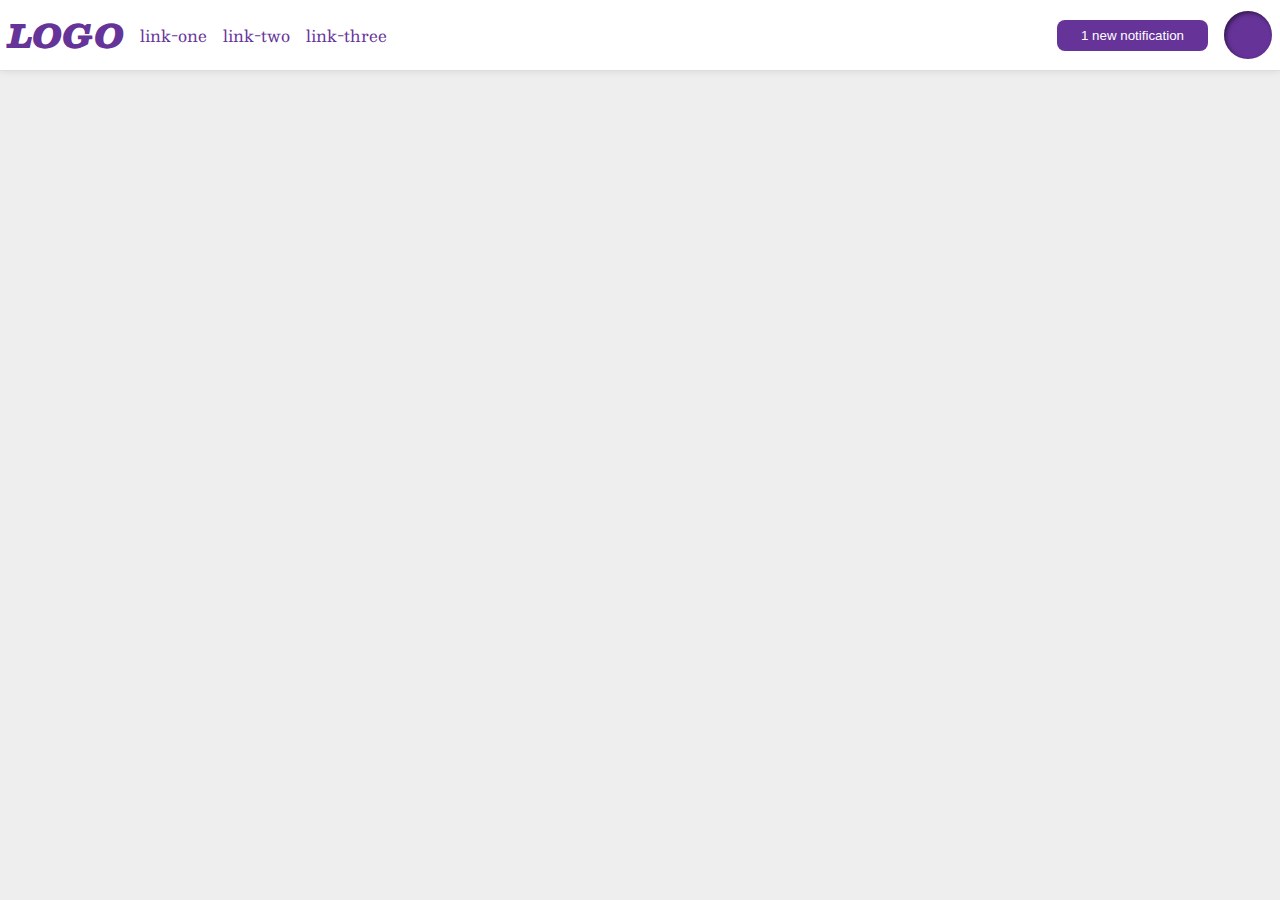
<file: foundations/flex/03-flex-header-2/index.html>
<!DOCTYPE html>
<html lang="en">
  <head>
    <meta charset="UTF-8">
    <meta http-equiv="X-UA-Compatible" content="IE=edge">
    <meta name="viewport" content="width=device-width, initial-scale=1.0">
    <title>Flex Header 2</title>
    <link rel="stylesheet" href="style.css">
  </head>
  <body>
    <div class="header">
      <div class="left-links">
        <div class="logo">
          LOGO
        </div>
      
        <ul class="links">
          <li><a href="https://google.com">link-one</a></li>
          <li><a href="https://google.com">link-two</a></li>
          <li><a href="https://google.com">link-three</a></li>
        </ul>
      </div>
      <div class="right-links">
        <button class="notifications">
          1 new notification
        </button>
        <div class="profile-image"></div>
      </div class="right-links">
    </div>
  </body>
</html>
</file>
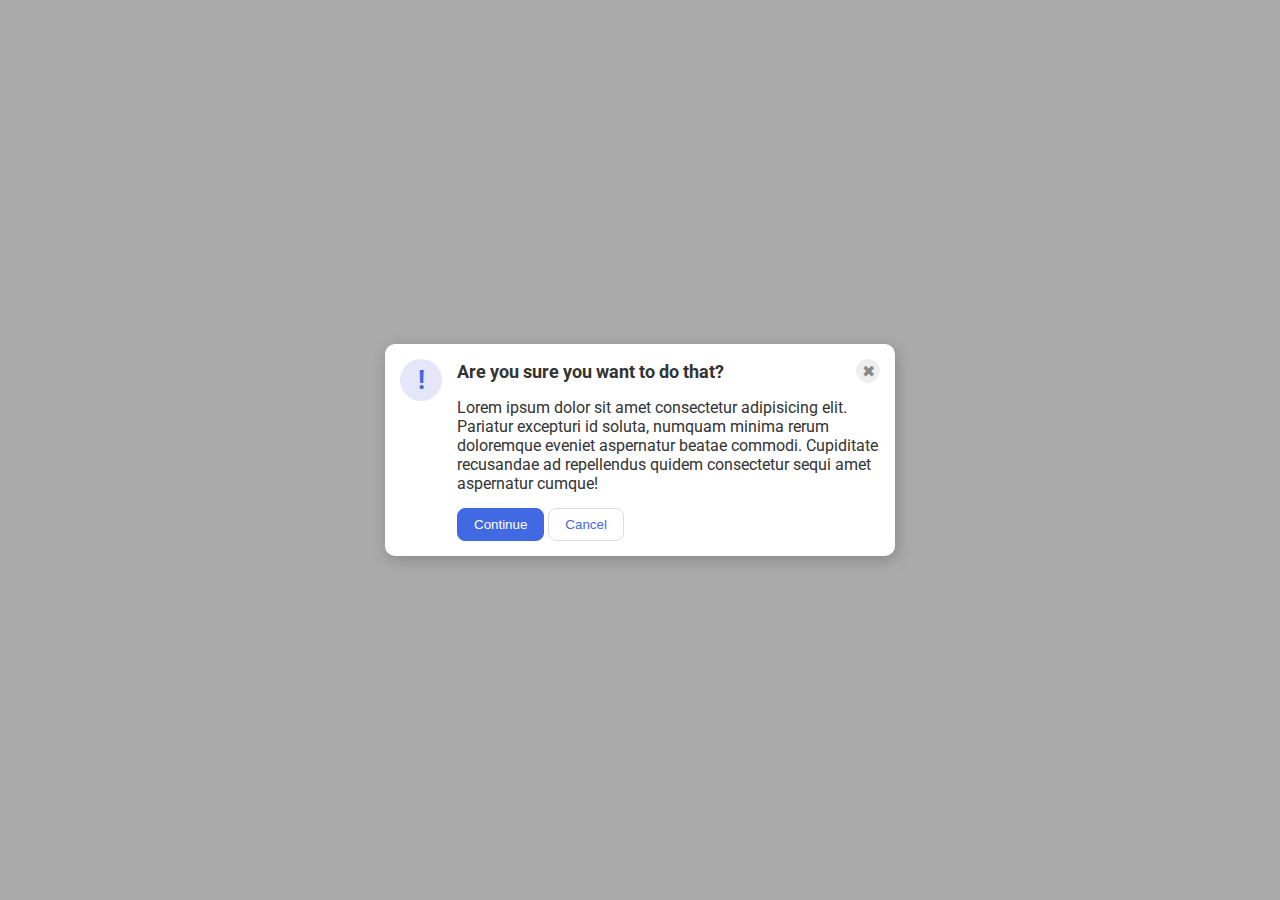
<file: foundations/flex/05-flex-modal/index.html>
<!DOCTYPE html>
<html lang="en">
  <head>
    <meta charset="UTF-8">
    <meta http-equiv="X-UA-Compatible" content="IE=edge">
    <meta name="viewport" content="width=device-width, initial-scale=1.0">
    <link rel="stylesheet" href="style.css">
    <title>Modal</title>
  </head>
  <body>
    <div class="modal">
      <div class="icon">!</div>
      <div class="container">
        <div class="header">Are you sure you want to do that?
          <button class="close-button">✖</button>
        </div>
        <div class="text">Lorem ipsum dolor sit amet consectetur adipisicing elit. Pariatur excepturi id soluta, numquam minima rerum doloremque eveniet aspernatur beatae commodi. Cupiditate recusandae ad repellendus quidem consectetur sequi amet aspernatur cumque!</div>
        <button class="continue">Continue</button>
        <button class="cancel">Cancel</button>
      </div>
    </div>
  </body>
</html>
</file>
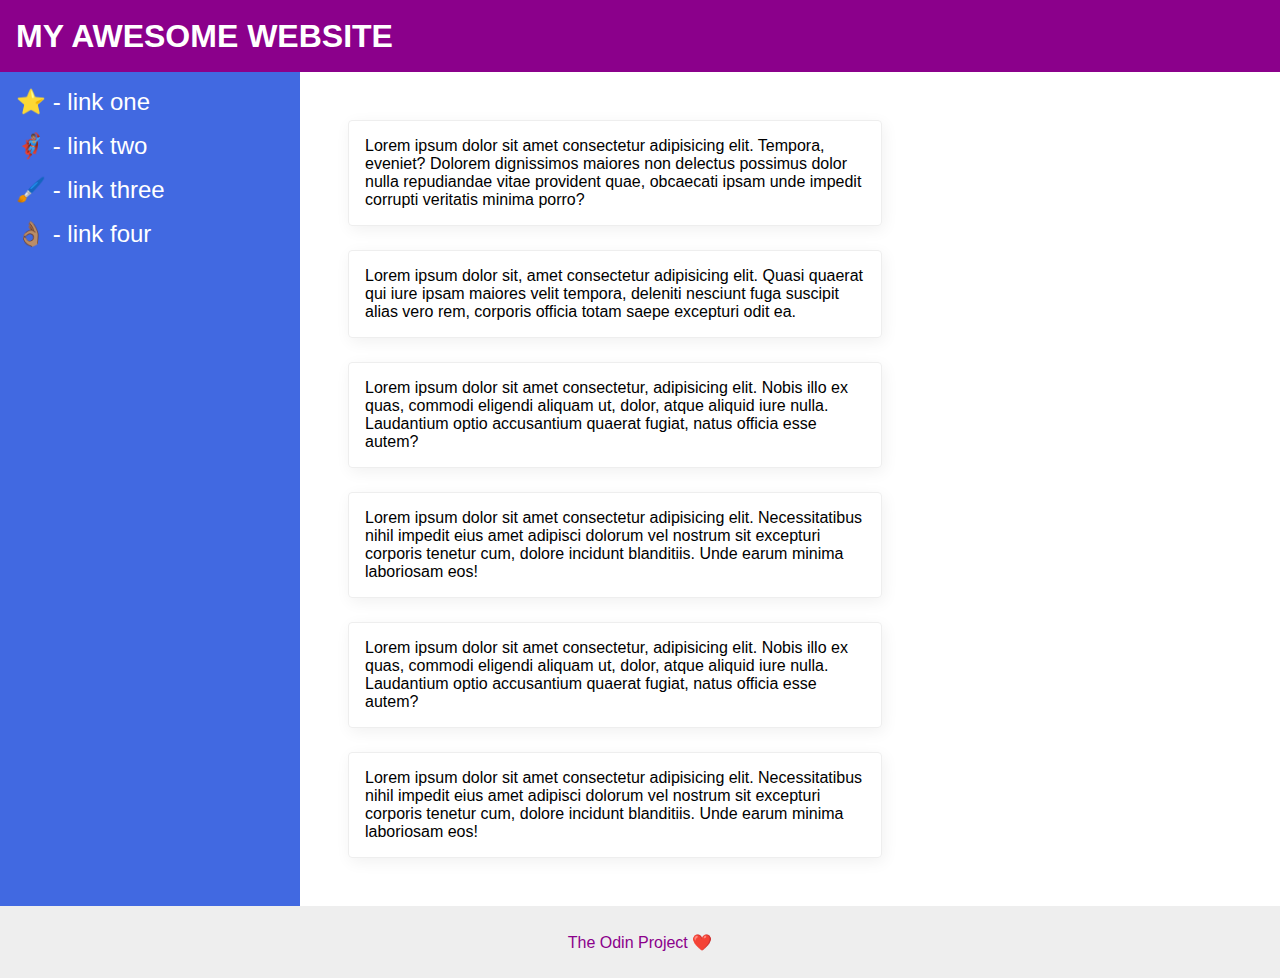
<file: foundations/flex/07-flex-layout-2/index.html>
<!DOCTYPE html>
<html lang="en">
  <head>
    <meta charset="UTF-8">
    <meta http-equiv="X-UA-Compatible" content="IE=edge">
    <meta name="viewport" content="width=device-width, initial-scale=1.0">
    <title>The Holy Grail</title>
    <link rel="stylesheet" href="style.css">
  </head>
  <body>
    <div class="header">
      MY AWESOME WEBSITE
    </div>
    
    <div class="body-container">
      <div class="sidebar">
        <ul>
          <li><a href="#">⭐ - link one</a></li>
          <li><a href="#">🦸🏽‍♂️ - link two</a></li>
          <li><a href="#">🖌️ - link three</a></li>
          <li><a href="#">👌🏽 - link four</a></li>
        </ul>
      </div>
  

      <div class="item-container">
        <div class="card">Lorem ipsum dolor sit amet consectetur adipisicing elit. Tempora, eveniet? Dolorem dignissimos maiores non delectus possimus dolor nulla repudiandae vitae provident quae, obcaecati ipsam unde impedit corrupti veritatis minima porro?</div>
        <div class="card">Lorem ipsum dolor sit, amet consectetur adipisicing elit. Quasi quaerat qui iure ipsam maiores velit tempora, deleniti nesciunt fuga suscipit alias vero rem, corporis officia totam saepe excepturi odit ea.</div>
        <div class="card">Lorem ipsum dolor sit amet consectetur, adipisicing elit. Nobis illo ex quas, commodi eligendi aliquam ut, dolor, atque aliquid iure nulla. Laudantium optio accusantium quaerat fugiat, natus officia esse autem?</div>
        <div class="card">Lorem ipsum dolor sit amet consectetur adipisicing elit. Necessitatibus nihil impedit eius amet adipisci dolorum vel nostrum sit excepturi corporis tenetur cum, dolore incidunt blanditiis. Unde earum minima laboriosam eos!</div>
        <div class="card">Lorem ipsum dolor sit amet consectetur, adipisicing elit. Nobis illo ex quas, commodi eligendi aliquam ut, dolor, atque aliquid iure nulla. Laudantium optio accusantium quaerat fugiat, natus officia esse autem?</div>
        <div class="card">Lorem ipsum dolor sit amet consectetur adipisicing elit. Necessitatibus nihil impedit eius amet adipisci dolorum vel nostrum sit excepturi corporis tenetur cum, dolore incidunt blanditiis. Unde earum minima laboriosam eos!</div>
      </div>
    </div>
    
    <div class="footer">
      The Odin Project ❤️
    </div>
  </body>
</html>
</file>
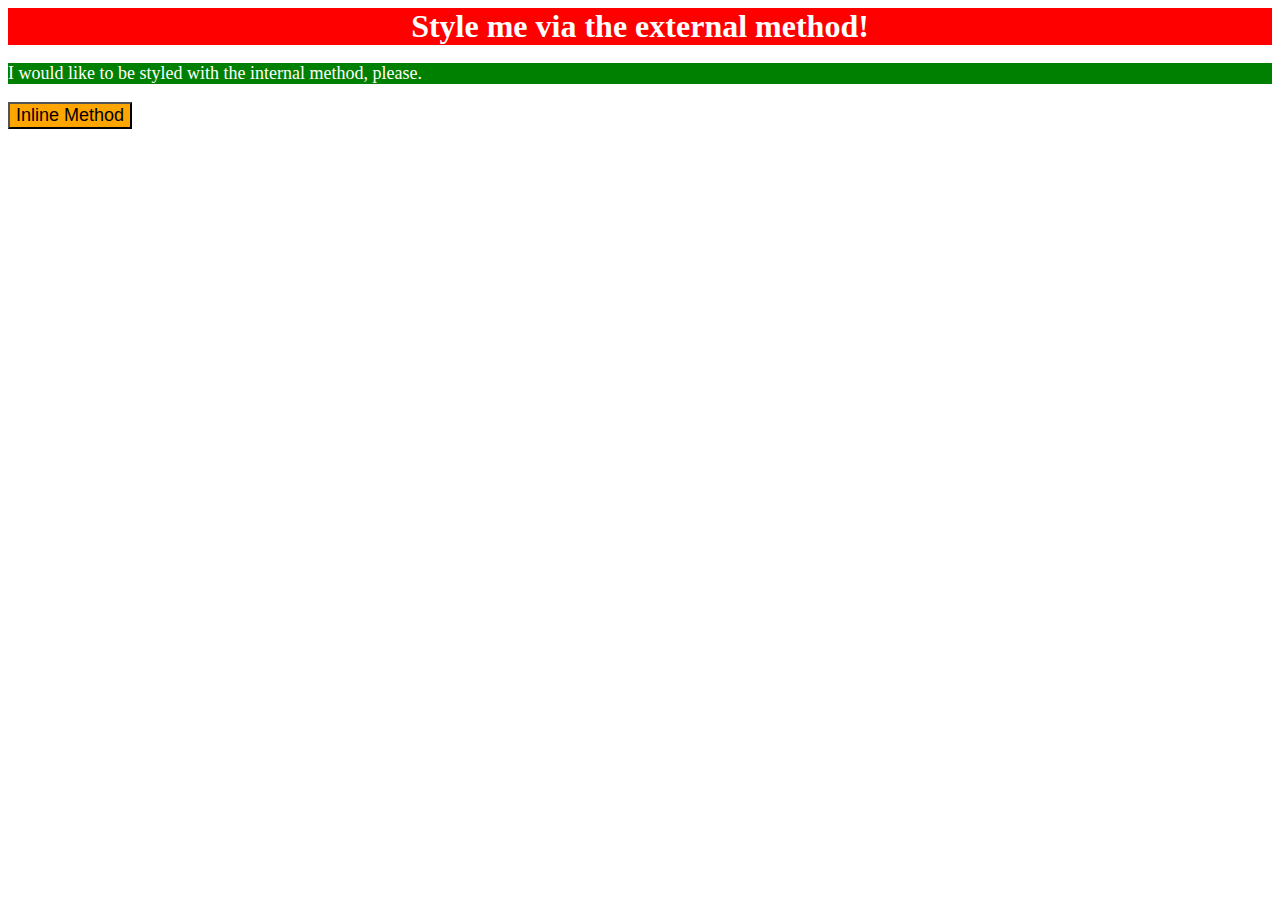
<file: foundations/intro-to-css/01-css-methods/index.html>
<!DOCTYPE html>
<html lang="en">
  <head>
    <meta charset="UTF-8">
    <meta http-equiv="X-UA-Compatible" content="IE=edge">
    <meta name="viewport" content="width=device-width, initial-scale=1.0">
    <title>Methods for Adding CSS</title>
    <link rel="stylesheet" href="./style.css">

    <style>
      p{
        background-color: green;
        color: white;
        font-size: 18px;
      }
    </style>
  </head>
  <body>
    <div>Style me via the external method!</div>
    <p>I would like to be styled with the internal method, please.</p>
    <button style="background-color: orange; font-size: 18px;">Inline Method</button>
  </body>
</html>
</file>
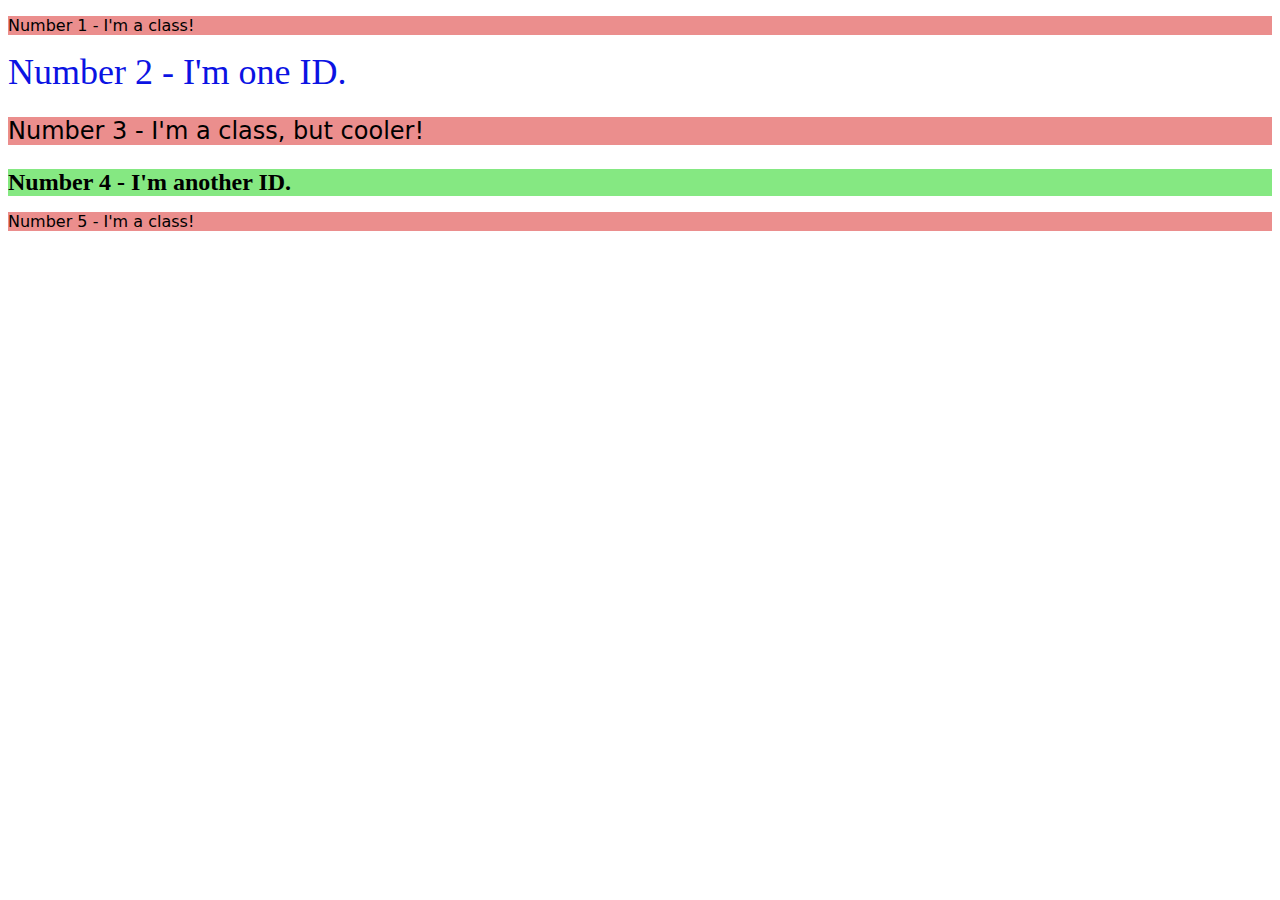
<file: foundations/intro-to-css/02-class-id-selectors/index.html>
<!DOCTYPE html>
<html lang="en">
  <head>
    <meta charset="UTF-8">
    <meta http-equiv="X-UA-Compatible" content="IE=edge">
    <meta name="viewport" content="width=device-width, initial-scale=1.0">
    <title>Class and ID Selectors</title>
    <link rel="stylesheet" href="style.css">
  </head>
  <body>
    <p class="odd">Number 1 - I'm a class!</p>
    <div id="second-element">Number 2 - I'm one ID.</div>
    <p class="odd unique">Number 3 - I'm a class, but cooler!</p>
    <div id="fourth-element">Number 4 - I'm another ID.</div>
    <p class="odd">Number 5 - I'm a class!</p>
  </body>
</html>
</file>
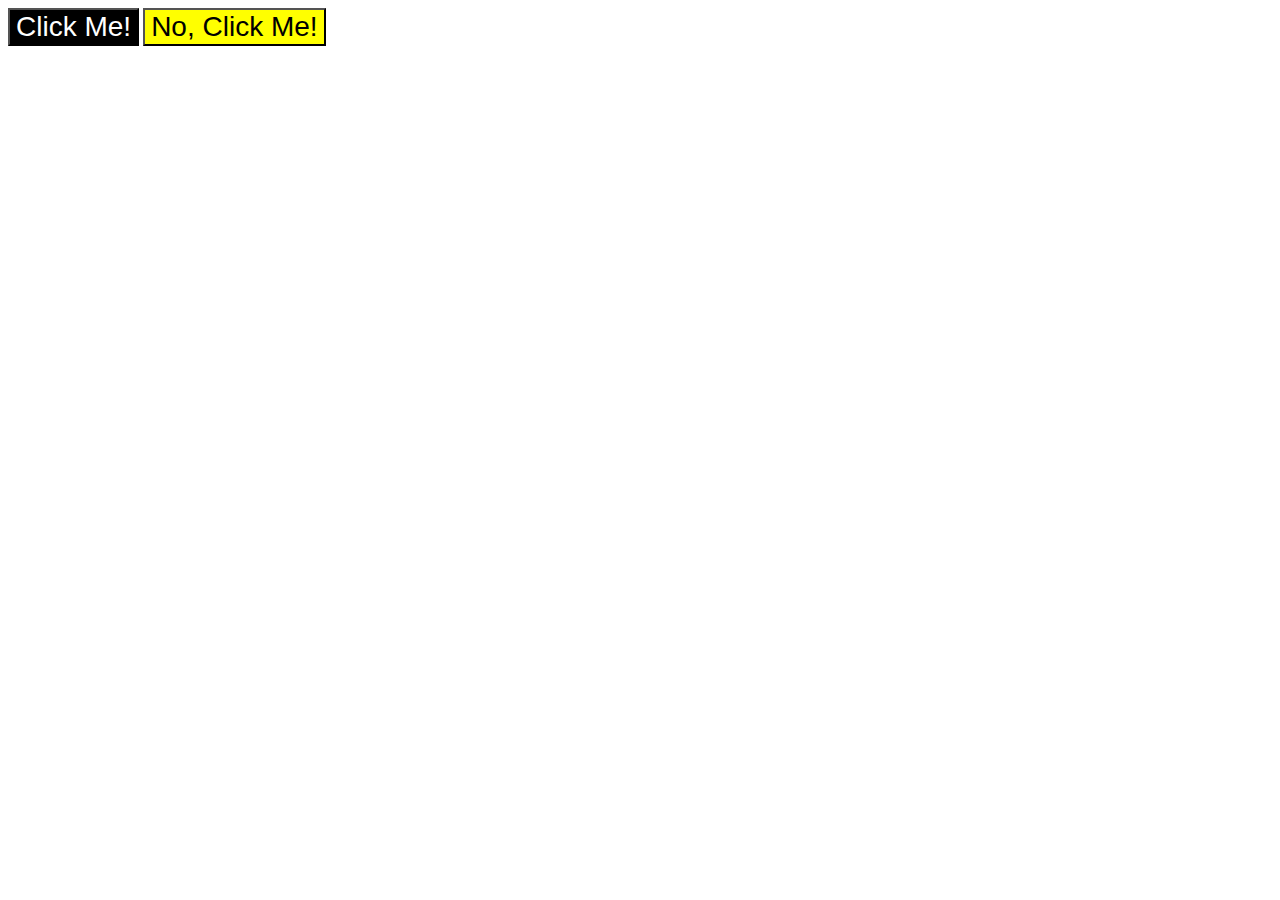
<file: foundations/intro-to-css/03-grouping-selectors/index.html>
<!DOCTYPE html>
<html lang="en">
  <head>
    <meta charset="UTF-8">
    <meta http-equiv="X-UA-Compatible" content="IE=edge">
    <meta name="viewport" content="width=device-width, initial-scale=1.0">
    <title>Grouping Selectors</title>
    <link rel="stylesheet" href="style.css">
  </head>
  <body>
    <button class="button-1">Click Me!</button>
    <button class="button-2">No, Click Me!</button>
  </body>
</html>
</file>
<file: foundations/flex/03-flex-header-2/style.css>
/* this is some magical font-importing.  
you'll learn about it later. */
@import url('https://fonts.googleapis.com/css2?family=Besley:ital,wght@0,400;1,900&display=swap');

body {
  margin: 0;
  background: #eee;
  font-family: Besley, serif;
}

.header {
  background: white;
  border-bottom: 1px solid #ddd;
  box-shadow: 0 0 8px rgba(0,0,0,.1);
  display: flex;
  align-items: center;
  justify-content:space-between;
  gap: 8px;
  padding: 8px;
}

.profile-image {
  background: rebeccapurple;
  box-shadow: inset 2px 2px 4px rgba(0,0,0,.5);
  border-radius: 50%;
  width: 48px;
  height: 48px;
}

.logo {
  color: rebeccapurple;
  font-size: 32px;
  font-weight: 900;
  font-style: italic;
}

button {
  border: none;
  border-radius: 8px;
  background: rebeccapurple;
  color: white;
  padding: 8px 24px;
}

a {
  /* this removes the line under our links */
  text-decoration: none;
  color: rebeccapurple;
}

ul {
  list-style-type: none;
  padding: 0;
  margin: 0;
}

.left-links{
  /* border: 1px solid black; */
  display: flex;
  align-items: center;
  gap: 16px;
}

.links{
  display: flex;
  justify-content: space-between;
  gap: 16px;
}

.right-links{
  display: flex;
  align-items: center;
  /* justify-content: end; */
  /* border: 1px solid black; */
  gap: 16px;
}
</file>
<file: foundations/flex/05-flex-modal/style.css>
@import url('https://fonts.googleapis.com/css2?family=Roboto:wght@400;700&display=swap');

html, body {
  height: 100%;
}

body {
  font-family: Roboto, sans-serif;
  margin: 0;
  background: #aaa;
  color: #333;
  /* I'll give you this one for free lol */
  display: flex;
  align-items: center;
  justify-content: center;
}

.modal {
  /* border: 1px solid black; */
  background: white;
  width: 480px;
  border-radius: 10px;
  box-shadow: 2px 4px 16px rgba(0,0,0,.2);

  display: flex;
  padding: 15px;
  gap: 15px;
}

.icon {
  color: royalblue;
  font-size: 26px;
  font-weight: 700;
  background: lavender;
  width: 42px;
  height: 42px;
  border-radius: 50%;
  display: flex;
  align-items: center;
  justify-content: center;

  flex-shrink: 0;
  /* margin: 15px; */
}

.close-button {
  background: #eee;
  border-radius: 50%;
  color: #888;
  font-weight: 400;
  font-size: 16px;
  height: 24px;
  width: 24px;
  display: flex;
  align-items: center;
  justify-content: center;
  border: 1px solid #eee;
  padding: 0;
}

button {
  cursor: pointer;
  padding: 8px 16px;
  border-radius: 8px;
}

button.continue {
  background: royalblue;
  border: 1px solid royalblue;
  color: white;
}

button.cancel {
  background: white;
  border: 1px solid #ddd;
  color: royalblue;
}

.header{
  font-weight: bold;
  font-size: large;
  display: flex;
  justify-content: space-between;
  align-items: center;
  margin-bottom: 15px;
}

.text{
  margin-bottom: 15px;
}

/* .container{
  border: 1px solid black;
  display: flex;
  justify-content: space-between;
  align-items: center;
} */
</file>
<file: foundations/flex/07-flex-layout-2/style.css>
body {
  font-family: -apple-system, BlinkMacSystemFont, 'Segoe UI', Roboto, Oxygen, Ubuntu, Cantarell, 'Open Sans', 'Helvetica Neue', sans-serif;
  margin: 0;
  min-height: 100vh;

  display: flex;
  flex-direction: column;
}

.header {
  height: 72px;
  background: darkmagenta;
  color: white;
}

.footer {
  height: 72px;
  background: #eee;
  color: darkmagenta;
}

.sidebar {
  width: 300px;
  background: royalblue;
  box-sizing: border-box;
}

.card {
  border: 1px solid #eee;
  box-shadow: 2px 4px 16px rgba(0,0,0,.06);
  border-radius: 4px;
}

.header{
  font-size: 32px;
  font-weight: 900;
  display: flex;
  align-items: center;
  padding-left: 16px;
}

.body-container{
  display: flex;
  flex: 1;
}

.sidebar{
  /* display: flex; */
  width: 300px;
  flex-shrink: 0;
  padding: 16px;
}

.card{
  width: 500px;
  /* height: 400px; */
  padding: 16px;
}

.item-container{
  display: flex;
  /* justify-content: center; */
  flex-wrap: wrap;
  /* align-items: center; */
  padding: 48px;
  gap: 24px;
}

.footer{
  display: flex;
  justify-content: center;
  align-items: center;
  /* position: fixed;
  bottom: 0;
  left: 0;
  right: 0; */
}

ul{
  padding: 0;
  margin: 0;
  list-style: none;
  display: flex;
  flex-direction: column;
  gap: 16px;
}

a{
  text-decoration: none;
  color: #ffff;
  font-size: 24px;
}
</file>
<file: foundations/intro-to-css/01-css-methods/style.css>
div{
    background-color: red;
    color: white;
    font-size: 32px;
    text-align: center;
    font-weight: bold;
}
</file>
<file: foundations/intro-to-css/02-class-id-selectors/style.css>
.odd{
    background-color: #eb8e8d;
    font-family: Verdana, "DejaVu Sans", sans-serif;
}

#second-element{
    color: #0b13e3;
    font-size: 36px;
}

.odd.unique{
    font-size: 24px;
}

#fourth-element{
    background-color: #85e882;
    font-size: 24px;
    font-weight: bold;
}
</file>
<file: foundations/intro-to-css/03-grouping-selectors/style.css>
.button-1, .button-2{
    font-size: 28px;
    font-family: Helvetica, "Times New Roman", "sans-serif";
}

.button-1{
    background-color: black;
    color: white;
}

.button-2{
    background-color: yellow;
}
</file>
